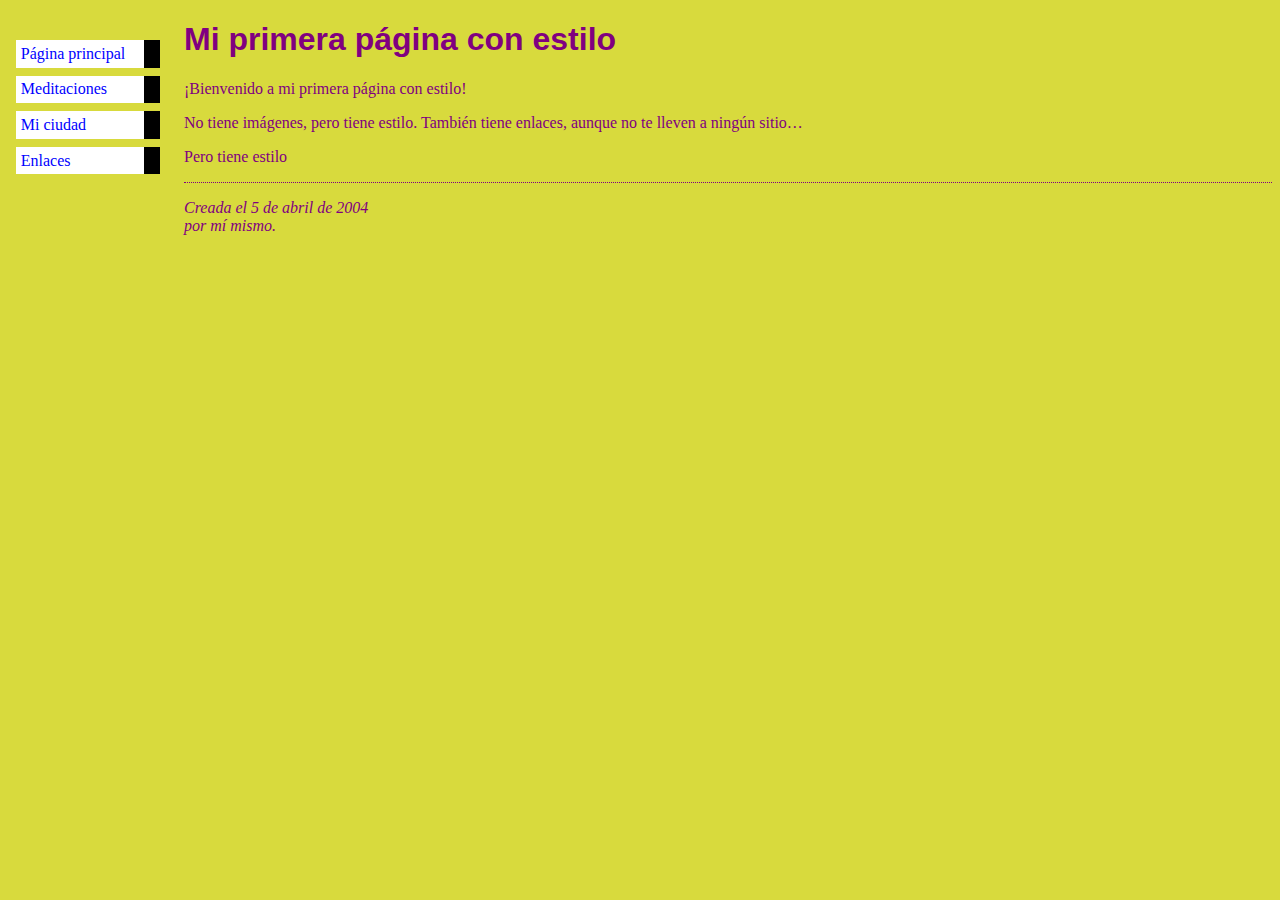
<file: CSS.html>
<!DOCTYPE html>
<html>

    <head>
        <title>Mi primera página con estilo</title>
    </head>

    <body>
        <ul class="navbar">
            <li><a href="indice.html">Página principal</a>
            <li><a href="meditaciones.html">Meditaciones</a>
            <li><a href="ciudad.html">Mi ciudad</a>
            <li><a href="enlaces.html">Enlaces</a>
        </ul>
        <h1>Mi primera página con estilo</h1>
        <style type="text/css">
            body {
                padding-left: 11em;
                font-family: Georgia, "Times New Roman",
                    Times, serif;
                color: purple;
                background-color: #d8da3d }
            ul.navbar {
                list-style-type: none;
                padding: 0;
                margin: 0;
                position: absolute;
                top: 2em;
                left: 1em;
                width: 9em }
            h1 {
                font-family: Helvetica, Geneva, Arial,
                    SunSans-Regular, sans-serif }
            ul.navbar li {
                background: white;
                margin: 0.5em 0;
                padding: 0.3em;
                border-right: 1em solid black }
            ul.navbar a {
                text-decoration: none }
            a:link {
                color: blue }
            a:visited {
                color: purple }
            address {
                margin-top: 1em;
                padding-top: 1em;
                border-top: thin dotted }
            </style>
        <p>¡Bienvenido a mi primera página con estilo!

        <p>No tiene imágenes, pero tiene estilo.
            También tiene enlaces, aunque no te lleven a
            ningún sitio…
        <p>Pero tiene estilo

        <address>Creada el 5 de abril de 2004<br>
            por mí mismo.</address>
    </body>
</html>
</file>
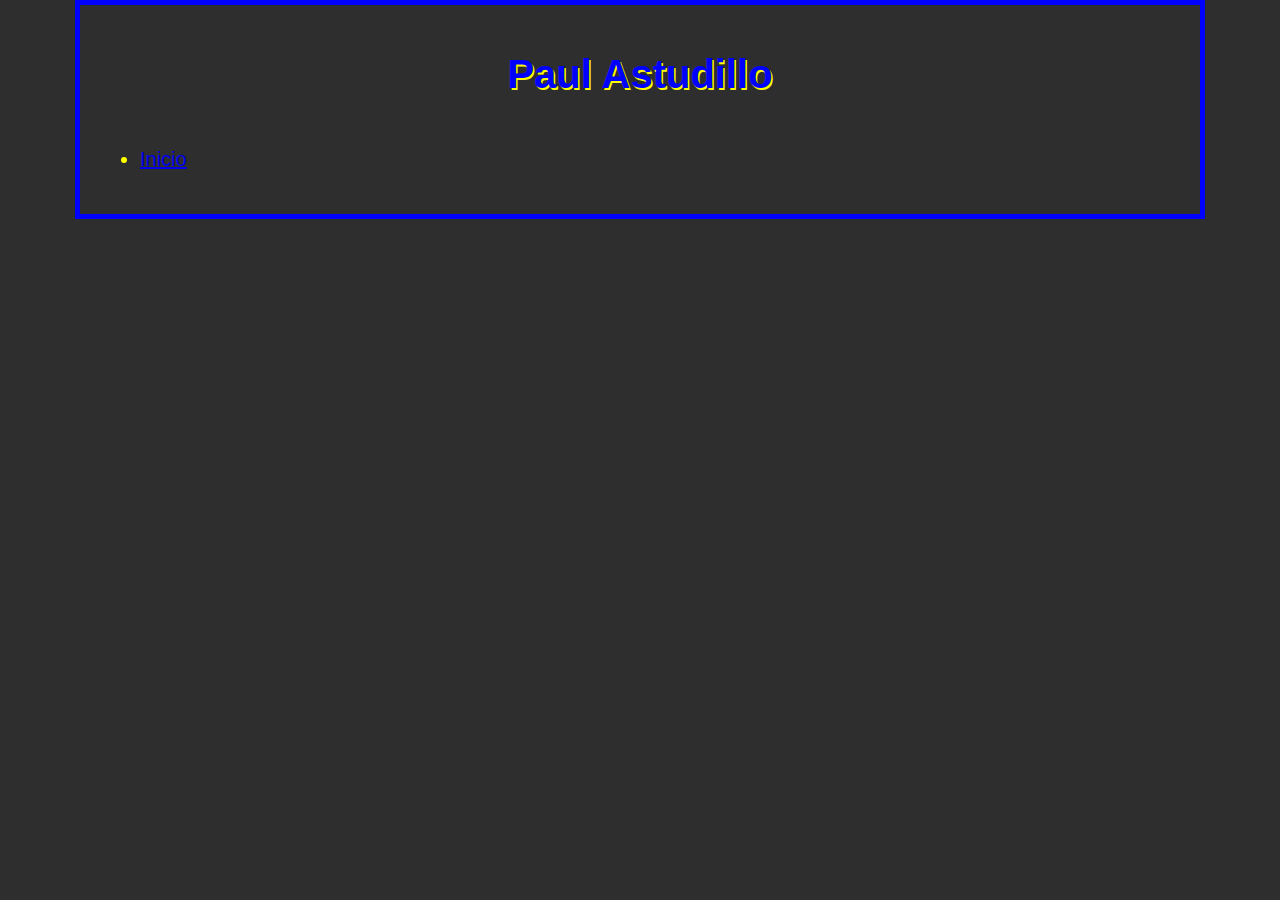
<file: Paul.html>
<!DOCTYPE html>
<html> 
    <head>
      <meta charser="utf-8" />
      <title>Paul Astudillo</title>
      <link href="styles/style.css" rel="stylesheet">
    </head>
    <h1>Paul Astudillo</h1>
    <body>
        <ul>
            <li>
                <a href="index.html">Inicio</a>

            </li>
           

        </ul>
    </body>
</html>
</file>
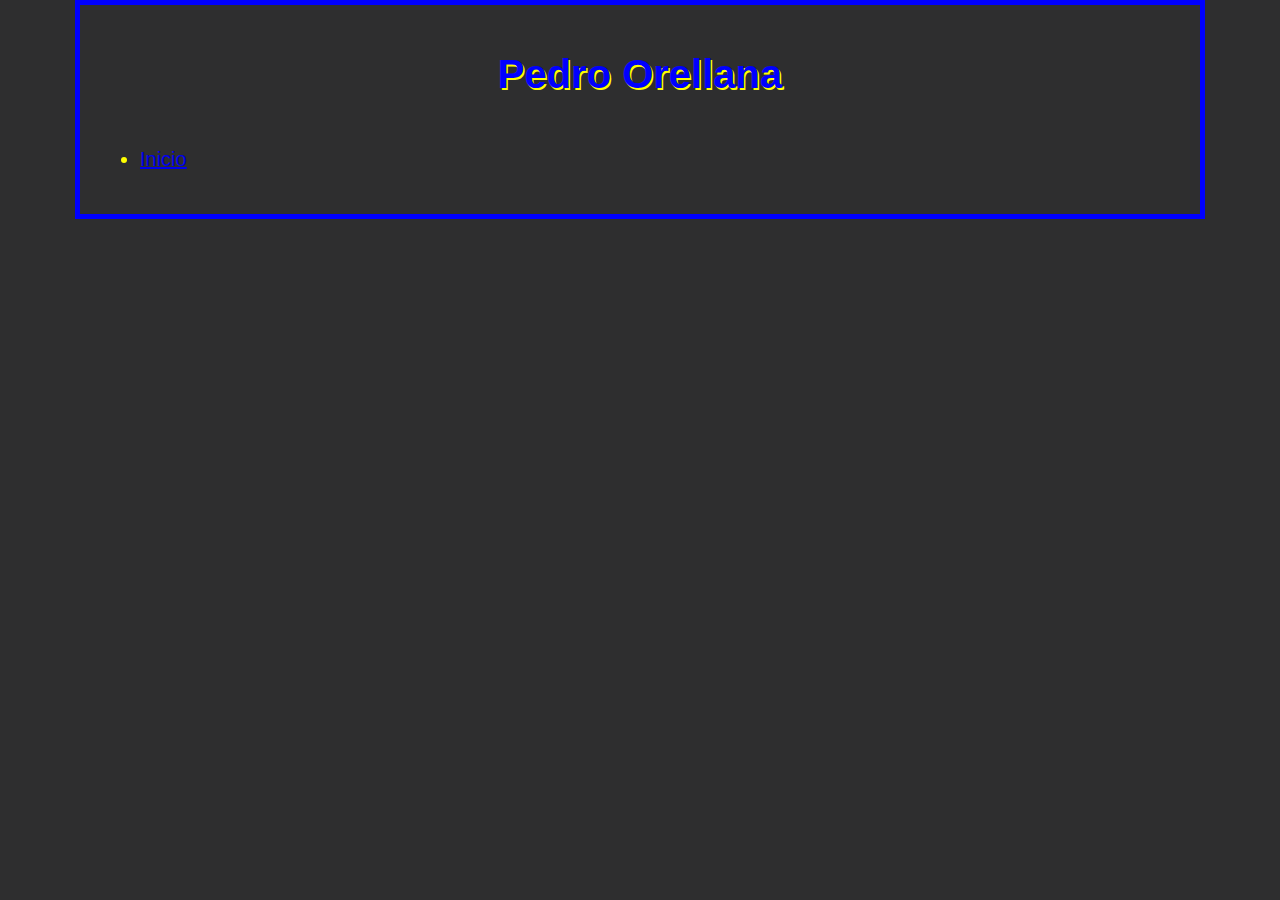
<file: Pedro.html>
<!DOCTYPE html>
<html> 
    <head>
      <meta charser="utf-8" />
      <title>Pedro Orellana</title>
      <link href="styles/style.css" rel="stylesheet">
    </head>
    <h1>Pedro Orellana</h1>
    <body>
        <ul>
            <li>
                <a href="index.html">Inicio</a>

            </li>
           

        </ul>
    </body>
</html>
</file>
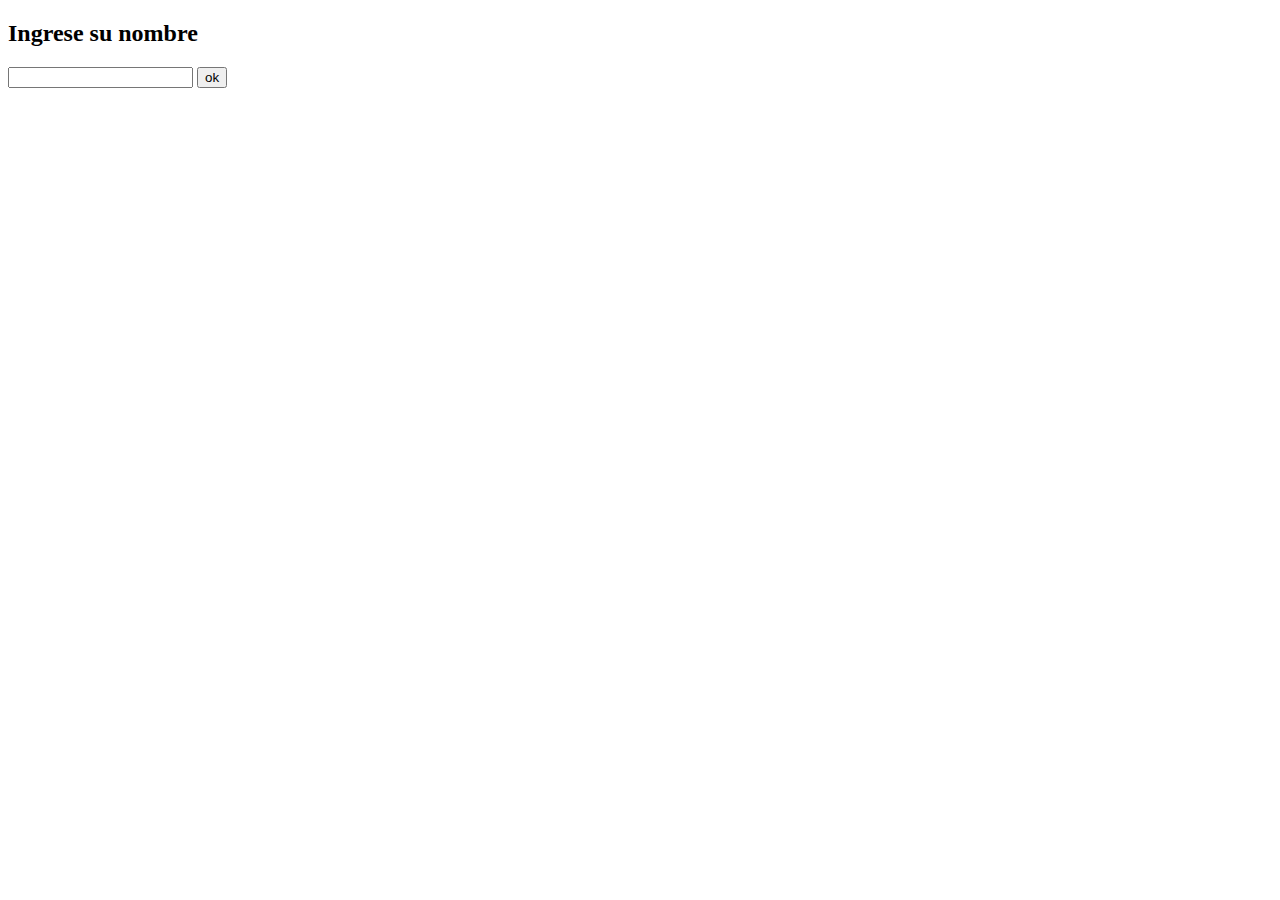
<file: Ejemplos_Individuales/ejemplo_javascript_1.html>
<!DOCTYPE html>
<html lang="en-US">
    <!-- Ejemplo javascript  sin  llamar al script  desde otro archivo-->
<head>
    <meta charset="UTF-8">
    <meta name="viewport" content="width=device-width, initial-scale=1">
    <title>Ejemplo 1 </title>
   
</head>

<body>
    
    
    <h2> Ingrese su nombre</h2>
    <input type="text" id="nombre">
    <button onclick="mostrarSaludo()">ok</button>

    <script>
        function mostrarSaludo() {
            let nombre = document.getElementById("nombre").value;
            alert("Hola " + nombre);
        }
    </script>
    

</body>

</html>
</file>
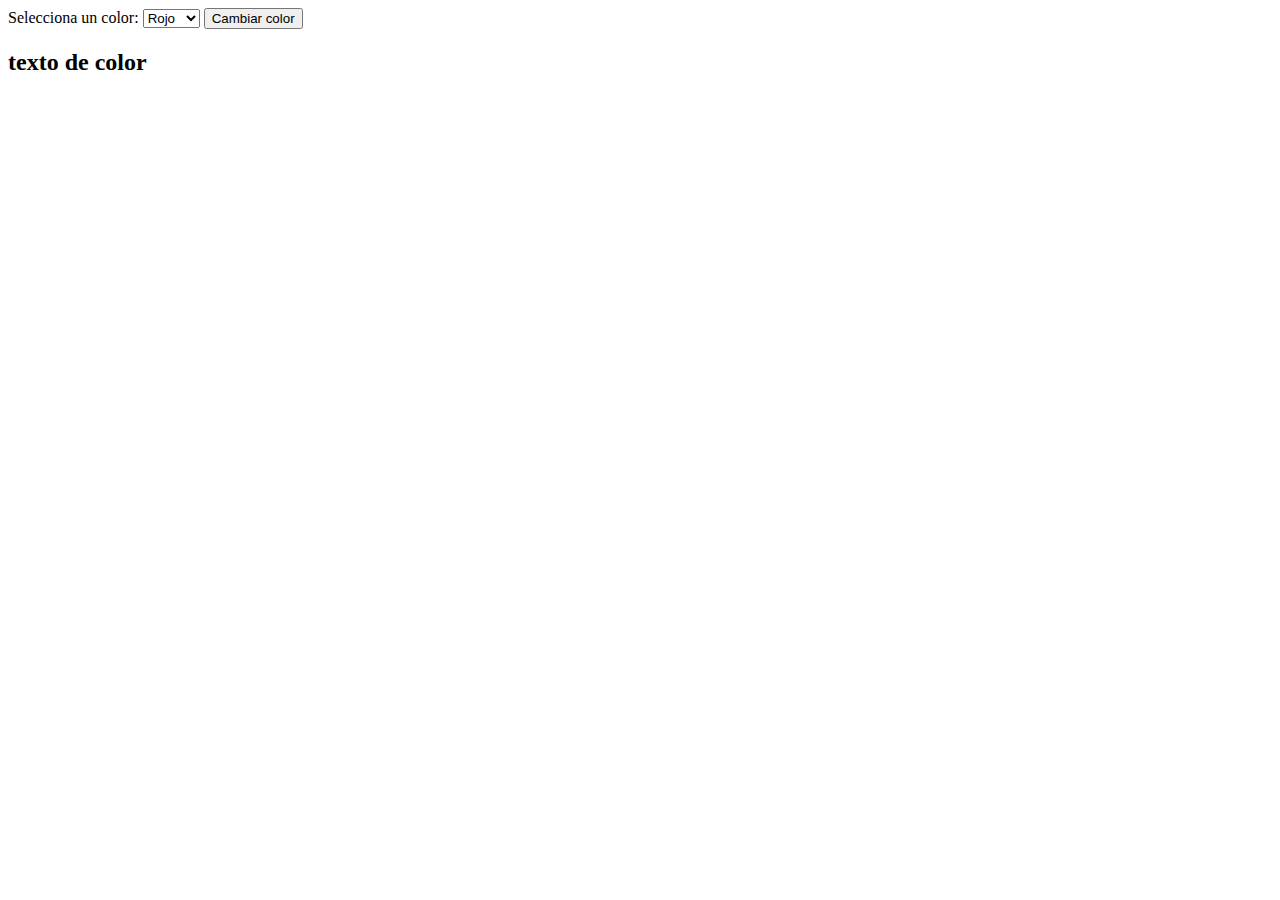
<file: Ejemplos_Individuales/ejemplo_javascript_2.html>
<!DOCTYPE html>
<html lang="en-US">
<!-- Ejemplo javascript  llamando al script  desde otro archivo  ejemplojavascript.js-->

<head>
    <meta charset="UTF-8">

    <title>Ejemplo javascript 2 </title>

</head>

<body>
    
    <label for="color-select">Selecciona un color:</label>
    <select id="color-select">
        <option value="red">Rojo</option>
        <option value="green">Verde</option>
        <option value="blue">Azul</option>
    </select>
    <button onclick="changeColorText()">Cambiar color</button>

    <h2 id="mytext"> texto de color </h2>
    <script src="ejemplo_javascript.js"></script>
</body>

</html>
</file>
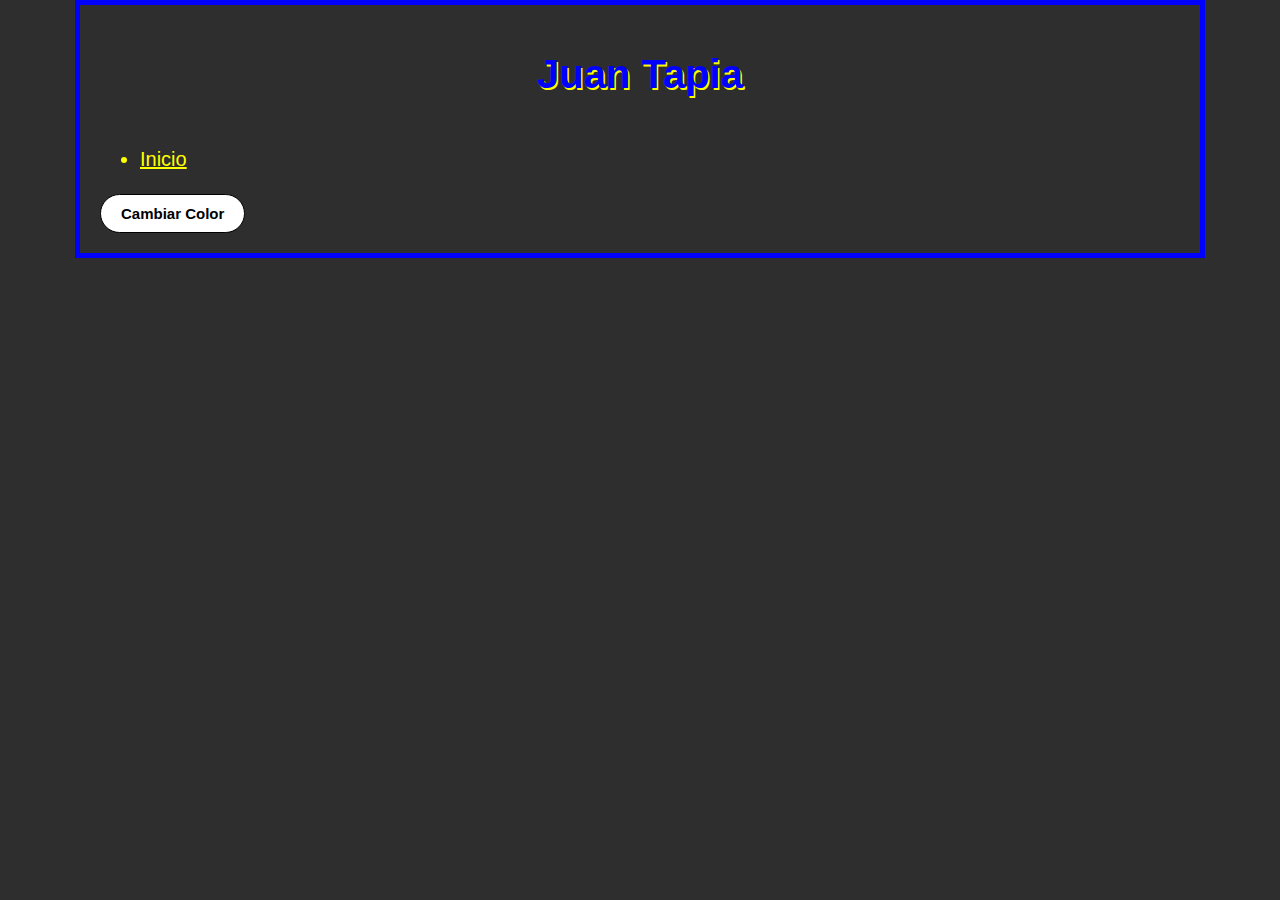
<file: Ejemplos_Integracion/Diego.html>
<!DOCTYPE html>
<html> 
    <head>
      
      <meta charser="utf-8" />
      <title>Juan Tapia</title>
      
      <script type = "text/javascript" src="./scripts.js"></script>

      <link href="styles/style.css" rel="stylesheet">
    </head>
    <h1>Juan Tapia</h1>
    <body onload="showAlert('Diego Tapia')">
        <ul>
            <li>
                <a href="index.html">Inicio</a>

            </li>
           

        </ul>

        <button class="boton-redondeado" onclick="changeColor()">Cambiar Color</button>
        <script type="text/javascript" src="scripts.js"></script>
    </body>
</html>
</file>
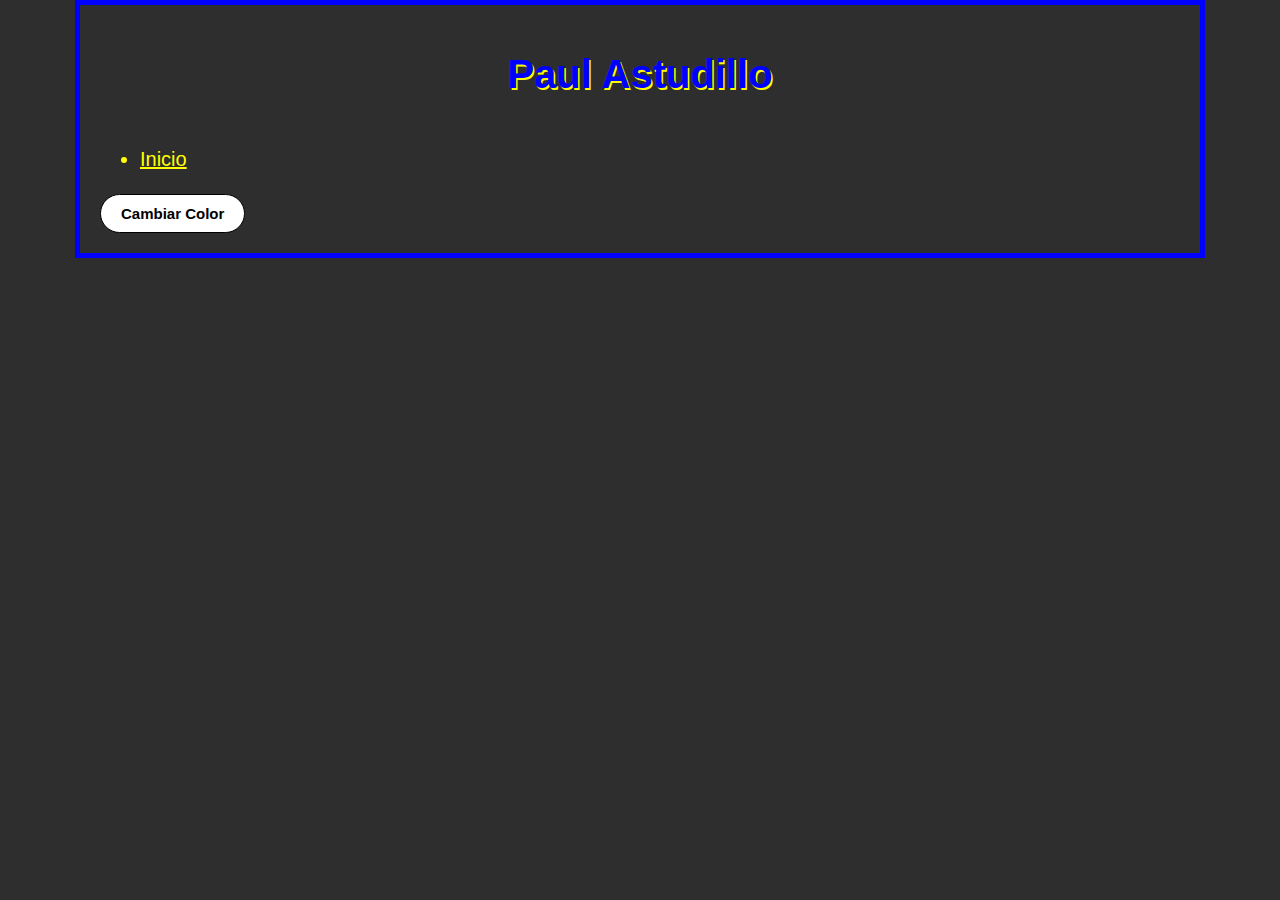
<file: Ejemplos_Integracion/Paul.html>
<!DOCTYPE html>
<html> 
    <head>
      <meta charser="utf-8" />
      <title>Paul Astudillo</title>
      <link href="styles/style.css" rel="stylesheet">
    </head>
    <h1>Paul Astudillo</h1>
    <body  onload="showAlert('Paul Astudillo')" >
        <ul>
            <li>
                <a href="index.html">Inicio</a>

            </li>
           

        </ul>
        <button class="boton-redondeado" onclick="changeColor()">Cambiar Color</button>
        <script type="text/javascript" src="scripts.js"></script>
    </body>
</html>
</file>
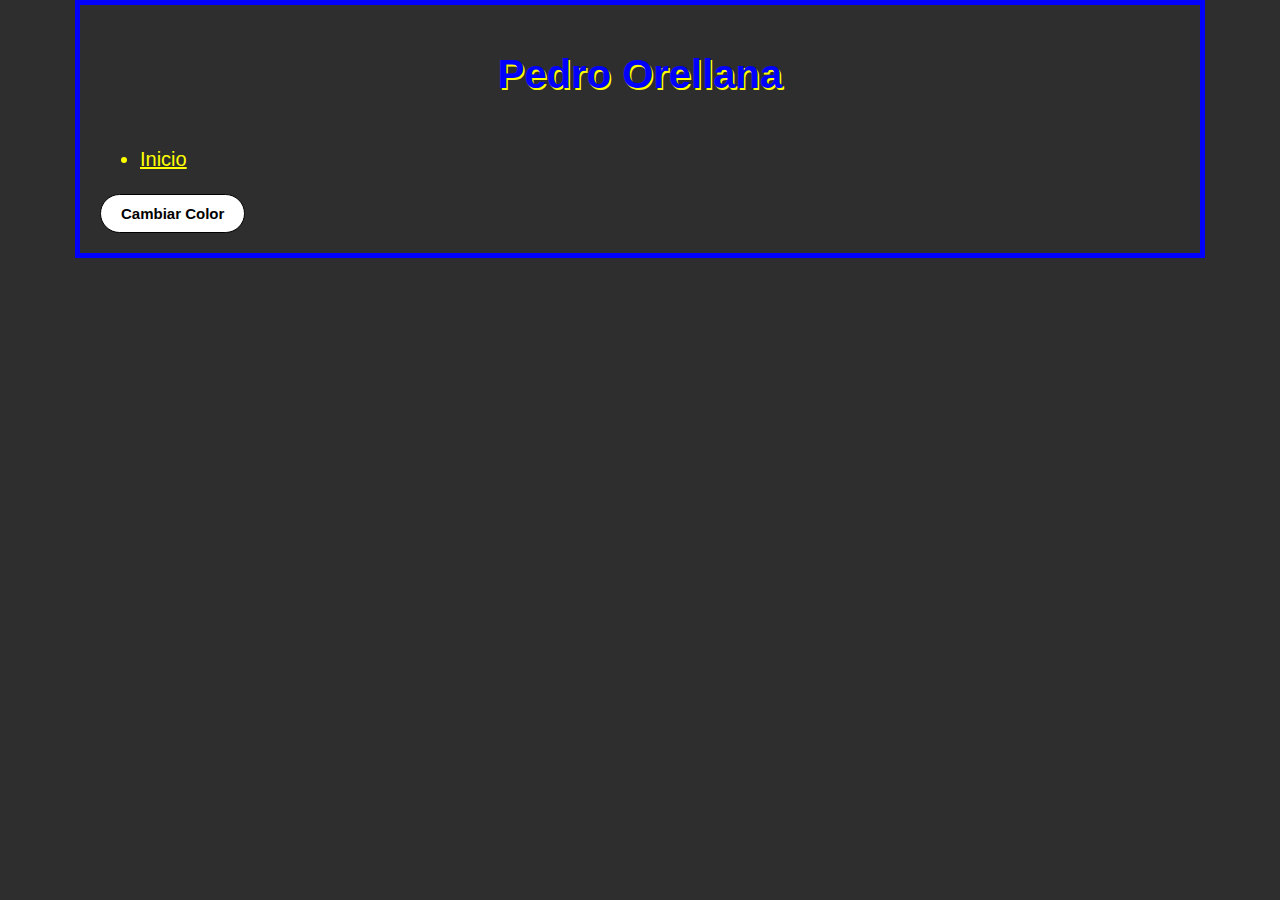
<file: Ejemplos_Integracion/Pedro.html>
<!DOCTYPE html>
<html> 
    <head>
      <meta charser="utf-8" />
      <title>Pedro Orellana</title>
      <link href="styles/style.css" rel="stylesheet">
    </head>
    <h1>Pedro Orellana</h1>
    <body  onload="showAlert('Pedro Orellana')"  >
        <ul>
            <li>
                <a href="index.html">Inicio</a>

            </li>
           

        </ul>
        <button class="boton-redondeado" onclick="changeColor()">Cambiar Color</button>
        <script type="text/javascript" src="scripts.js"></script>
    </body>
</html>
</file>
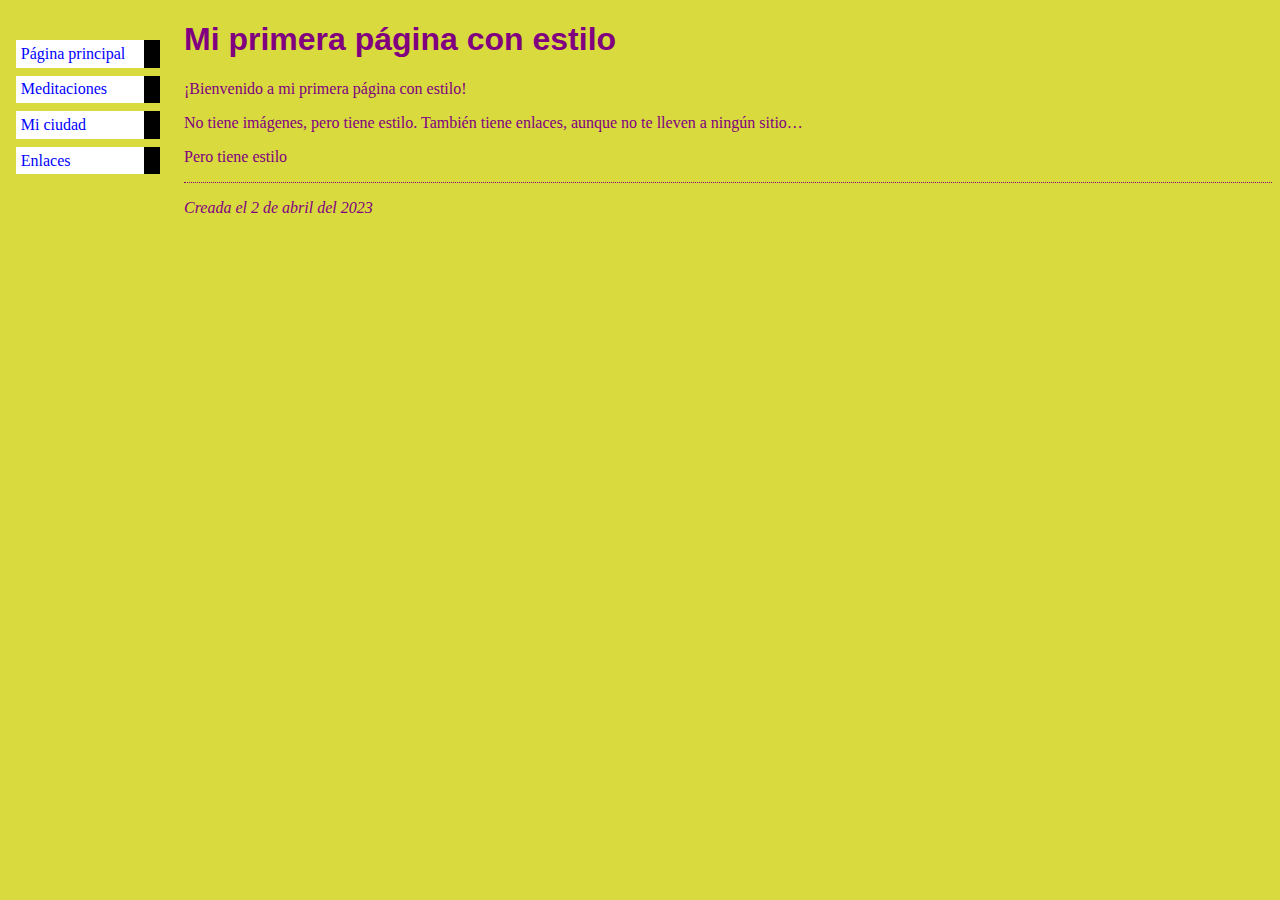
<file: Ejemplos_Individuales/Ejemplo css/CSS.html>
<!DOCTYPE html>
<html>

    <head>
        <title>Mi primera página con estilo</title>
    </head>

    <body>
        <ul class="navbar">
            <li><a href="indice.html">Página principal</a>
            <li><a href="meditaciones.html">Meditaciones</a>
            <li><a href="ciudad.html">Mi ciudad</a>
            <li><a href="enlaces.html">Enlaces</a>
        </ul>
        <h1>Mi primera página con estilo</h1>
        <style type="text/css">
            body {
                padding-left: 11em;
                font-family: Georgia, "Times New Roman",
                    Times, serif;
                color: purple;
                background-color: #d8da3d }
            ul.navbar {
                list-style-type: none;
                padding: 0;
                margin: 0;
                position: absolute;
                top: 2em;
                left: 1em;
                width: 9em }
            h1 {
                font-family: Helvetica, Geneva, Arial,
                    SunSans-Regular, sans-serif }
            ul.navbar li {
                background: white;
                margin: 0.5em 0;
                padding: 0.3em;
                border-right: 1em solid black }
            ul.navbar a {
                text-decoration: none }
            a:link {
                color: blue }
            a:visited {
                color: purple }
            address {
                margin-top: 1em;
                padding-top: 1em;
                border-top: thin dotted }
            </style>
        <p>¡Bienvenido a mi primera página con estilo!

        <p>No tiene imágenes, pero tiene estilo.
            También tiene enlaces, aunque no te lleven a
            ningún sitio…
        <p>Pero tiene estilo

        <address>Creada el 2 de abril del 2023<br>
            </address>
    </body>
</html>
</file>
<file: styles/style.css>
html {
    font-size: 20px;
    font-family: Verdana, Geneva, Tahoma, sans-serif;
}

h1 {
    text-align: center;
    color: blue;
    padding: 20px 0;
    text-shadow: 1.5px 1.5px 0px yellow;
}

h2 {
    text-align: center;
    color: yellow;
    text-shadow: 2px 2px 0px blue;
}

h3 {
    color: yellow;
}

h4 {
    color: blue;
}

ul{
    color: yellow;
    line-height: 1.5;
}

img {
    display: block;
    margin: 0 auto;
    padding: 20px 0;
}

body {
    width: 1080px;
    margin: 0 auto;
    background-color: rgb(46, 46, 47);
    border: 5px solid blue;
    padding: 0 20px 20px 20px;
}
</file>
<file: Ejemplos_Integracion/styles/style.css>
html {
    font-size: 20px;
    font-family: Verdana, Geneva, Tahoma, sans-serif;
}

h1 {
    text-align: center;
    color: blue;
    padding: 20px 0;
    text-shadow: 1.5px 1.5px 0px yellow;
}

h2 {
    text-align: center;
    color: yellow;
    text-shadow: 2px 2px 0px blue;
}

h3 {
    color: yellow;
}

h4 {
    color: blue;
}

ul{
    color: yellow;
    line-height: 1.5;
}

img {
    display: block;
    margin: 0 auto;
    padding: 20px 0;
}

body {
    width: 1080px;
    margin: 0 auto;
    background-color: rgb(46, 46, 47);
    border: 5px solid blue;
    padding: 0 20px 20px 20px;
}
a:link {
    color: yellow 
}
a:visited {
    color: yellow 
}

.boton-redondeado {
    background-color: white; /* Establece el color de fondo */
    border: 1px solid; /* Quita el borde del botón */
    border-color: black;
    color: black; /* Establece el color del texto */
    padding: 10px 20px; /* Establece el relleno del botón */
    text-align: center; /* Centra el texto en el botón */
    font-weight: bold;
    font-size: 15px; /* Establece el tamaño de fuente del texto */
    border-radius: 25px; /* Establece el radio de borde del botón */
  }
</file>
